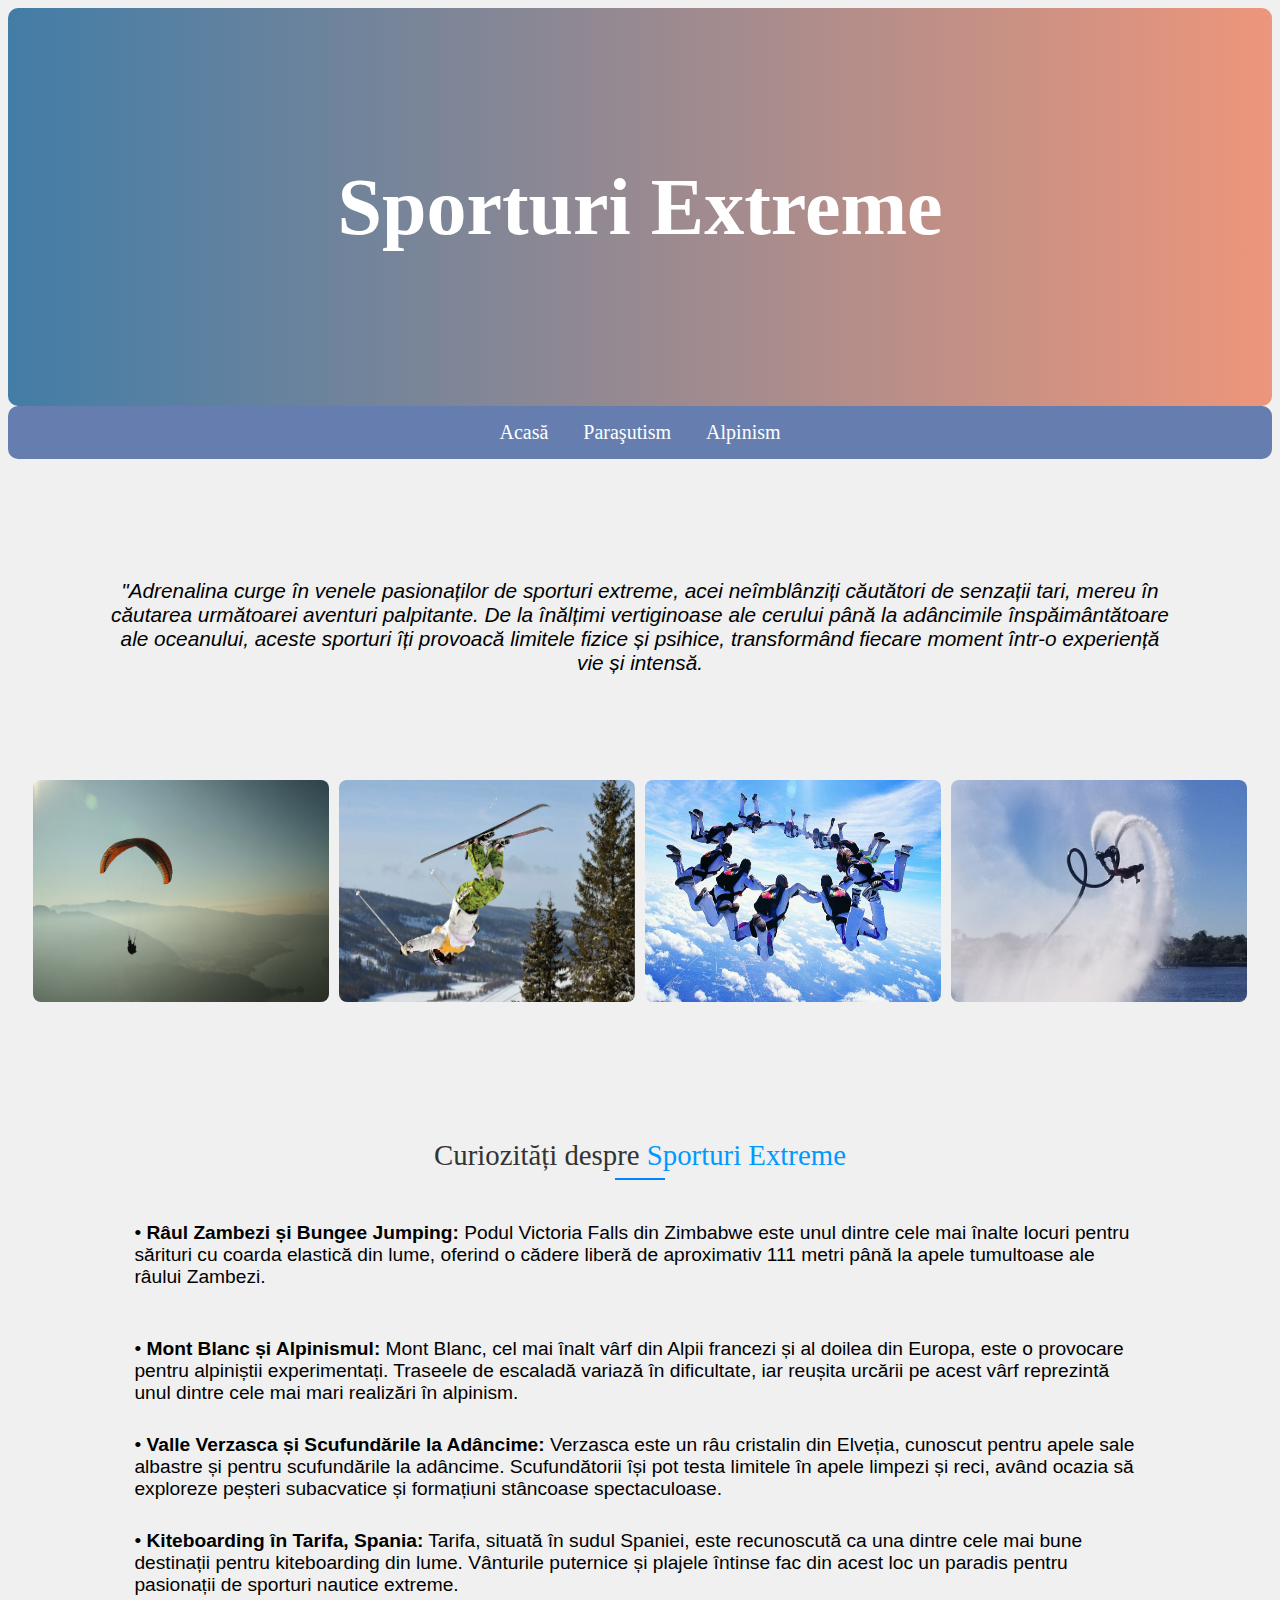
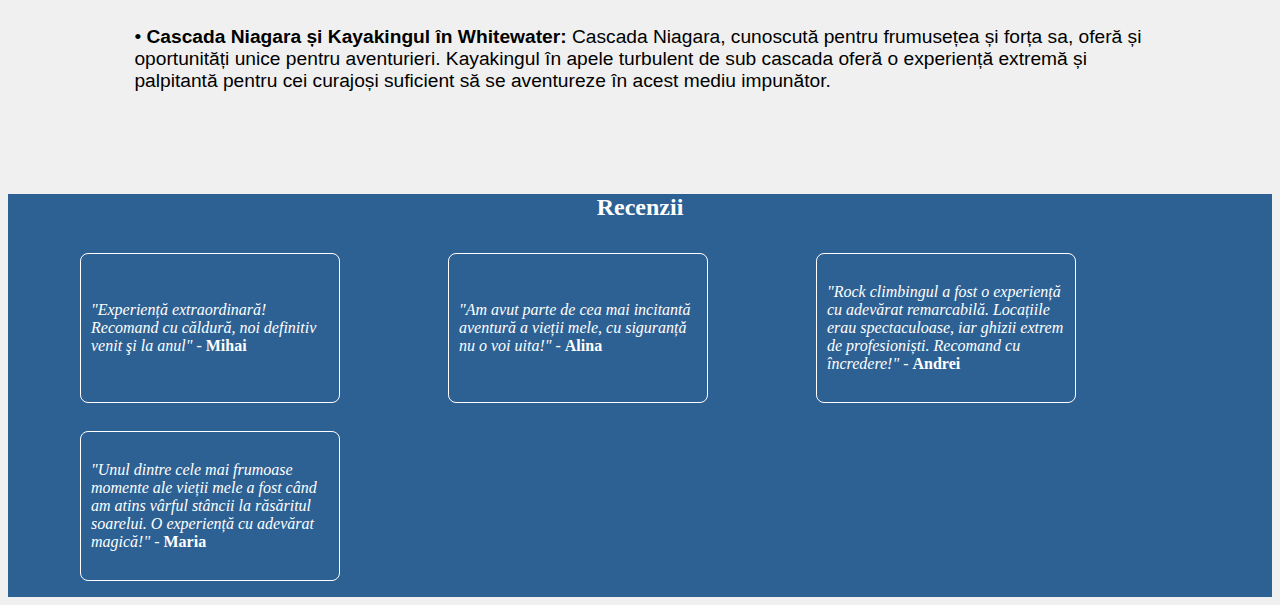
<file: index.html>
<!DOCTYPE html>
<html lang="ro">

<head>
    <meta charset="UTF-8">
    <meta name="viewport" content="width=device-width, initial-scale=1.0">
    <title>Sporturi Extreme</title>
    <link href="css/style.css" rel="stylesheet">
    <link rel="icon" href="images/zipline.png">
</head>

<body class="index">
    <header>
        <h1>Sporturi Extreme</h1>
    </header>
    <nav>
        <a href="index.html">Acasă</a>
        <a href="pages/Parașutism.html">Paraşutism</a>
        <a href="pages/alpinism.html">Alpinism</a>
    </nav>
    <section>
        <div style="width: 90%; margin: 0 auto; padding: 5% 5%;">
            <p style="font-size: 1.3em; text-align: center; font-family: 'Montserrat', sans-serif;">
                <em>"Adrenalina curge în venele pasionaților de sporturi extreme, acei neîmblânziți căutători de
                    senzații tari, mereu în căutarea următoarei aventuri palpitante. De la înălțimi vertiginoase ale
                    cerului până la adâncimile înspăimântătoare ale oceanului, aceste sporturi îți provoacă limitele
                    fizice și psihice, transformând fiecare moment într-o experiență vie și intensă.</em>
            </p>
        </div>
        <!-- Image Gallery -->
        <div class="image-container">
            <img src="images/picture1 (1).jpeg" alt="Image 1">
            <img src="images/sport2 (2).webp" alt="Image 2">
            <img src="images/sport3 (1).jpeg" alt="Image 3">
            <img src="images/sport4 (1).jpeg" alt="Image 4">
        </div>
    </section>

    <div>
        <div style="width: 80%; margin: 0 auto; padding: 5% 5%;">
            <p style="font-size: 1.8em; text-align: center; font-family: inherit; color: #333; position: relative;">
                Curiozități despre <span style="color: #0099ff;">Sporturi Extreme</span>
                <span
                    style="position: absolute; bottom: -8px; left: 50%; transform: translateX(-50%); width: 50px; height: 2px; background-color: #0084ff;"></span>
            </p>
            <p style="font-size: 1.2em; font-family: 'Montserrat', sans-serif; margin-top: 50px;">
                • <strong>Râul Zambezi și Bungee Jumping:</strong> Podul Victoria Falls din Zimbabwe este unul dintre
                cele mai înalte locuri pentru sărituri cu coarda elastică din lume, oferind o cădere liberă de
                aproximativ 111 metri până la apele tumultoase ale râului Zambezi.
            </p>
            <p style="font-size: 1.2em; font-family: 'Montserrat', sans-serif; margin-top: 50px;">
                • <strong>Mont Blanc și Alpinismul:</strong> Mont Blanc, cel mai înalt vârf din Alpii francezi și al
                doilea din Europa, este o provocare pentru alpiniștii experimentați. Traseele de escaladă variază în
                dificultate, iar reușita urcării pe acest vârf reprezintă unul dintre cele mai mari realizări în
                alpinism.
            </p>
            <p style="font-size: 1.2em; font-family: 'Montserrat', sans-serif; margin-top: 30px;">
                • <strong>Valle Verzasca și Scufundările la Adâncime:</strong> Verzasca este un râu cristalin din
                Elveția, cunoscut pentru apele sale albastre și pentru scufundările la adâncime. Scufundătorii își pot
                testa limitele în apele limpezi și reci, având ocazia să exploreze peșteri subacvatice și formațiuni
                stâncoase spectaculoase.
            </p>
            <p style="font-size: 1.2em; font-family: 'Montserrat', sans-serif; margin-top: 30px;">
                • <strong>Kiteboarding în Tarifa, Spania:</strong> Tarifa, situată în sudul Spaniei, este recunoscută ca
                una dintre cele mai bune destinații pentru kiteboarding din lume. Vânturile puternice și plajele întinse
                fac din acest loc un paradis pentru pasionații de sporturi nautice extreme.
            </p>
            <p style="font-size: 1.2em; font-family: 'Montserrat', sans-serif; margin-top: 30px;">
                • <strong>Cascada Niagara și Kayakingul în Whitewater:</strong> Cascada Niagara, cunoscută pentru
                frumusețea și forța sa, oferă și oportunități unice pentru aventurieri. Kayakingul în apele turbulent de
                sub cascada oferă o experiență extremă și palpitantă pentru cei curajoși suficient să se aventureze în
                acest mediu impunător.
            </p>

        </div>
    </div>


    <footer class="reviews-footer">
        <h2 style="text-align: center; color: white;">Recenzii</h2>
        <div class="review">
            <table class="review-table">
                <tr>
                    <td>
                        <em>"Experiență extraordinară! Recomand cu căldură, noi definitiv venit şi la anul"</em> -
                        <strong>Mihai</strong>
                    </td>
                </tr>
            </table>
        </div>
        <div class="review">
            <table class="review-table">
                <tr>
                    <td>
                        <em>"Am avut parte de cea mai incitantă aventură a vieții mele, cu siguranțǎ nu o voi
                            uita!"</em> - <strong>Alina</strong>
                    </td>
                </tr>
            </table>
        </div>
        <div class="review">
            <table class="review-table">
                <tr>
                    <td>
                        <em>"Rock climbingul a fost o experiență cu adevărat remarcabilă. Locațiile erau spectaculoase,
                            iar ghizii extrem de profesioniști. Recomand cu încredere!"</em> - <strong>Andrei</strong>
                    </td>
                </tr>
            </table>
        </div>
        <div class="review">
            <table class="review-table">
                <tr>
                    <td>
                        <em>"Unul dintre cele mai frumoase momente ale vieții mele a fost când am atins vârful stâncii
                            la răsăritul soarelui. O experiență cu adevărat magică!"</em> - <strong>Maria</strong>
                    </td>
                </tr>
            </table>
        </div>
    </footer>

</body>

</html>
</file>
<file: css/style.css>
.index {
    background-color: #f0f0f0;

}

.index body {
    font-family: Arial, sans-serif;
}

.index header {
    color: #fff;
    padding: 100px;
    margin: 0;
    text-align: center;
    font: inherit;
    font-size: 40px;
    background: linear-gradient(to right, rgb(66, 125, 167), rgb(237, 150, 123));
    border-radius: 10px;
}


.index nav {
    background-color: rgb(101, 126, 175);
    padding: 15px;
    text-align: center;
    font-size: 20px;
    border-radius: 10px;
}

.index nav a {
    color: #fff;
    text-decoration: none;
    padding: 5px 10px;
    margin: 0 5px;
}

.index nav a:hover {
    background-color: #999;
}

.index section {
    padding: 20px;
    margin: 20px;
}


.rockclimbing {
    background-color: #f0f0f0;
    color: #333;
}
.rockclimbing body {
    font-family: Arial, sans-serif;
    margin: 0;
    padding: 0;
}
.rockclimbing header {
    background-color: #66c1e0;
    color: #fff;
    padding: 50px;
    text-align: center;
    font-size: 30px;
}
.rockclimbing .location-section {
    display: flex;
    justify-content: space-between;
    align-items: flex-start; /* Align items at the start */
}

.rockclimbing .dropdowns {
    flex-grow: 1; /* Allow dropdowns to take remaining space */
}

.rockclimbing .image-container {
    flex-shrink: 0; /* Don't allow image container to shrink */
}

.rockclimbing .image-container img {
    width: 30%; /* Ensure image takes full width of container */
    margin-right: 470px;
}

/* Dropdown button */
.dropbtn {
    background-color: #666666;
    color: #fff;
    padding: 10px 20px;
    margin-top: 10px;
    margin-right: 20px;
    font-size: 16px;
    border: none;
    cursor: pointer;
    width: 120px; /* Set a specific width */
    height: 40px; /* Set a specific height */
    text-align: left; /* Align text to the left */
}

/* Dropdown content (hidden by default) */
.dropdown-content {
    display: none;
    position: absolute;
    background-color: #f9f9f9;
    min-width: 160px;
    box-shadow: 0px 8px 16px 0px rgba(0,0,0,0.2);
    z-index: 1;
}

/* Links inside the dropdown */
.dropdown-content ul li {
    color: #000;
    padding: 12px 16px;
    text-decoration: none;
    display: block;
}

/* Change color of dropdown links on hover */
.dropdown-content ul li:hover {
    background-color: #ddd;
}

/* Show the dropdown menu on hover */
.dropdown:hover .dropdown-content {
    display: block;
   

}

/* Change the background color of the dropdown button when the dropdown content is shown */
.dropdown:hover .dropbtn {
    background-color: rgb(127, 146, 179);
    

}
.rockclimbing nav {
    background-color: #666;
    padding: 10px;
    text-align: center;
    font-size: 20px;
   

}
.rockclimbing nav a {
    color: #fff;
    text-decoration: none;
    padding: 5px 10px;
    margin: 0 5px;
   
}
.rockclimbing nav a:hover {
    background-color: #999;
    

}
.rockclimbing section {
    padding: 20px;
    margin: 20px;
   

}

/* ----------------------------------- */
/* Style for rockclimbing */
.skydiving {
    background-color: #f0f0f0;
    color: #333;
}

.skydiving body {
    font-family: Arial, sans-serif;
    margin: 0;
    padding: 0;
}

.skydiving header {
    background-color: #39c076;
    color: #fff;
    padding: 50px;
    text-align: center;
    font-size: 30px;
}

.skydiving ul {
    list-style: none;
    padding: 0;
    display: flex; /* Display list items horizontally */
    flex-wrap: wrap; /* Wrap items to the next line if needed */
}

.skydiving section li {
    background-color: #f0f0f0;
    padding: 10px 20px;
    margin: 5px;
    width: calc(20% - 10px); /* Adjusted width to accommodate margins */
    border-radius: 5px;
    box-shadow: 0 2px 4px rgba(0, 0, 0, 0.1);
    transition: background-color 0.3s ease;
    text-align: left;
}

.skydiving section li:hover {
    background-color: #e0e0e0;
}

.skydiving nav {
    background-color: #666;
    padding: 10px;
    text-align: center;
    font-size: 20px;
}

.skydiving nav a {
    color: #fff;
    text-decoration: none;
    padding: 5px 10px;
    margin: 0 5px;
}

.skydiving nav a:hover {
    background-color: #999;
}

.skydiving section {
    padding: 20px;
    margin: 20px;
}
/* ------------------------------------- */

/* Image container */
.image-container {
    position: relative;
    display: flex;
    /* flex-wrap: wrap; */
    justify-content: center;
    margin-top: 20px;
    width: 100%; /* Adjust width as needed */
}
.image-container img {
    width: 25%; 
    margin: 5px;
    border-radius: 8px;

}

/* Reviews */
.reviews-footer {
    background-color: #2d6194; /* Dark blue footer */
}

.review {
    display: inline-block; /* Display in a row */
    margin-right: 20px; /* Add some spacing between tables */
    color: #fff; /* White text color */
    padding: 2px;
    padding-left: 62px;
}

.review-table {
    width: 280px; /* Set a fixed width for each table */
    height: 170px;
    border-collapse: separate; 
    border-spacing: 10px;
}

.review-table td {
    padding: 10px;
    border: 1px solid #fff; /* White border */
    border-radius: 8px;
}

.review-table th {
    background-color: #f2f2f2;
}
</file>
